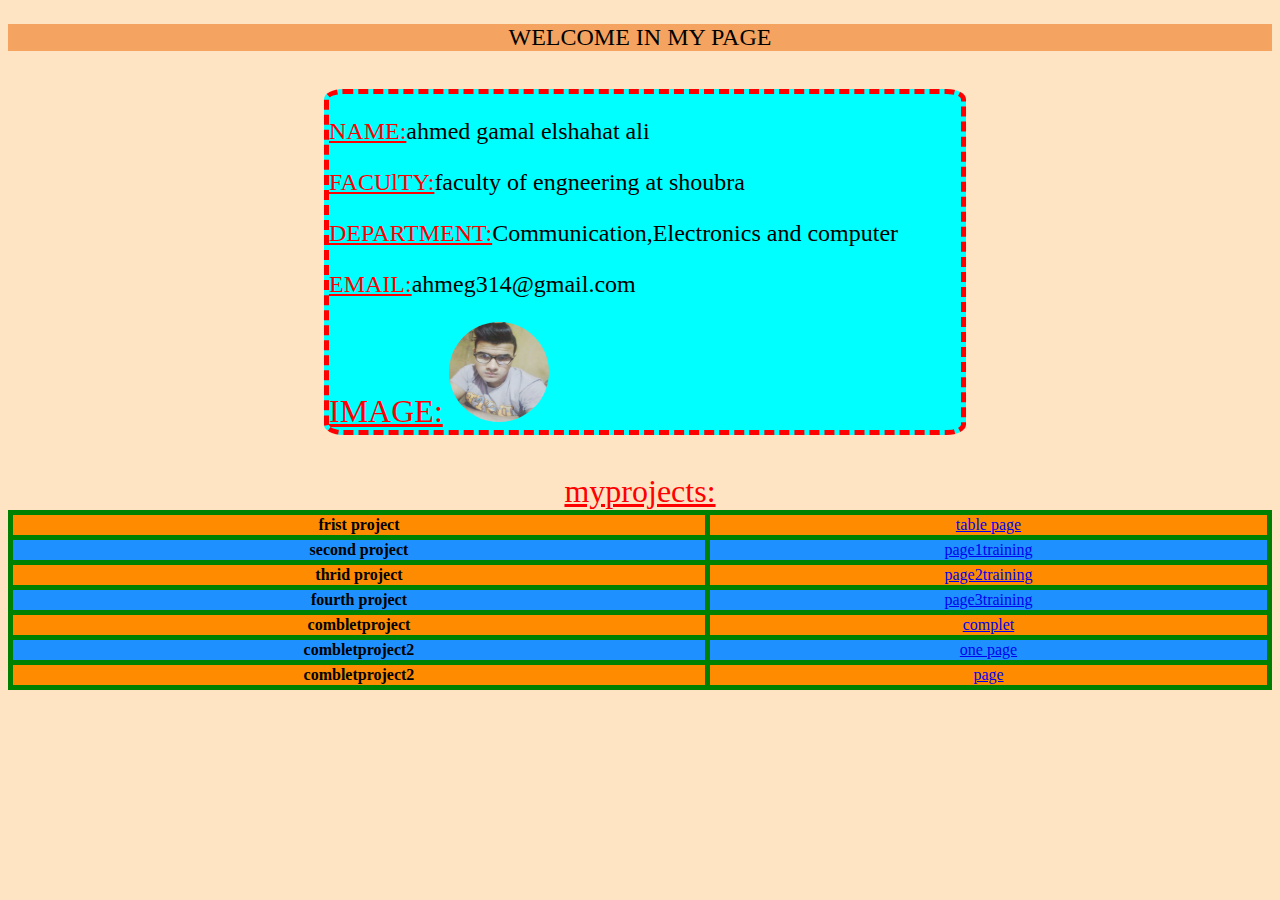
<file: index.html>
<!DOCTYPE html>

<html lang="en" xmlns="http://www.w3.org/1999/xhtml">
<head>
    <meta charset="utf-8" />
    <title></title>
    <style>
        div.head {
            background-color: sandybrown;
            text-align: center;
            height: 30%;
            font-size: x-large;
            margin:0px;
        }
        div.cv {
            font-size: x-large;
            background-color: aqua;
            width: 50%;
            border-radius: 3%;
            overflow: auto;
            margin: 3%3%3%25%;
            border: dashed 5px red;
        }
        table {
            border: dashed 5px green;
            width: 100%;
            background-color: darkorange;
            border-collapse: collapse;
        }
        caption {
            text-align: center;
            font-size: xx-large;
            color: red;      
            text-decoration: underline;
        }
        tr:hover{
            background-color:yellow;

        }
        tr:nth-child(even) {
            background-color:dodgerblue;
        }
        td, th {
            text-align: center;
            vertical-align: central;
            border: solid 5px green;
        }
        span{
            font-size:xx_large;
            color:red;
            text-decoration:underline;

        }
        body{
            background-color:bisque;
        }

    </style>
</head>
<body>
   <div class="head" ><p> WELCOME IN MY PAGE </p></div>
   <div  class="cv">
       <p><span >NAME:</span>ahmed gamal elshahat ali</p>
       <p><span >FACUlTY:</span>faculty of engneering at shoubra</p>
       <p><span >DEPARTMENT:</span>Communication,Electronics and computer</p>
       <p><span>EMAIL:</span>ahmeg314@gmail.com</p>
       <p  style="text-decoration:underline;color:red;font-size:xx-large; display:inline;">IMAGE:</p>
       <img src="ahmed.jpg" height="100" width="100"  style="border-radius:50%;"/>
       
    </div>
   <table>
       <caption>myprojects:</caption>
       <tr><th> frist project</th><td><a href="table.html">table page</a></td></tr>
       <tr><th> second project</th><td><a href="quiz.html">page1training</a></td></tr>
       <tr><th> thrid project</th><td><a href="bonous 2.html">page2training</a></td></tr>
       <tr><th> fourth project</th><td><a href="bonous1.html">page3training</a></td></tr>
       <tr><th> combletproject</th><td><a href="log.HTML">complet</a></td></tr>
       <tr><th> combletproject2</th><td><a href="sam.html">one page </a></td></tr>
       <tr><th> combletproject2</th><td><a href="sam.html"> page </a></td></tr>







   </table>
        
   

</body>
</html>
</file>
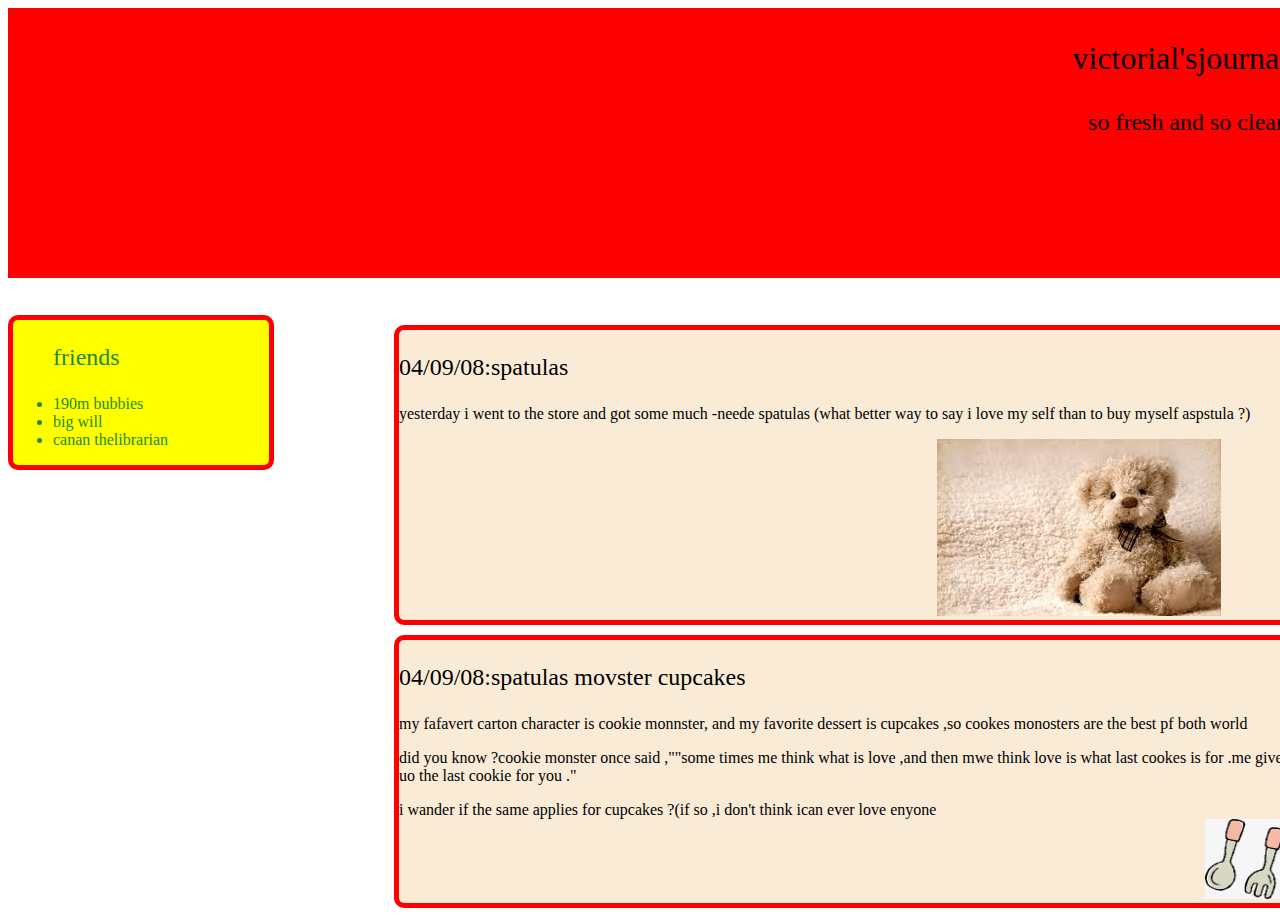
<file: bonous 2.html>
﻿<!DOCTYPE html>

<html lang="en" xmlns="http://www.w3.org/1999/xhtml">
<head>
    <meta charset="utf-8" />
    <link href="bonous2.css" type="text/css"  rel="stylesheet ">
    <title></title>
</head>
<body>

    <div class="header">
        <p class="p1">victorial'sjournal</p>
        <p class="p2">so fresh and so clean</p>

    </div>
    <div class="friends">
        <ul>
            <p class="p3">friends</p>
            <li> 190m bubbies</li>
            <li> big will</li>
            <li> canan thelibrarian</li>
        </ul>

    </div>
    <div class="side">
        <div class="side1">
            <p class="p6">04/09/08:spatulas</p>
            <p class="4">yesterday i went to the store and got some much -neede  spatulas (what better  way to say i love my self than to buy  myself aspstula ?)</p>
            <div class="img2" style="margin-left:60%">
             <img src="da.jpg" />
            </div>

        </div>
        <div class="side2">
            <p class="p4">04/09/08:spatulas movster cupcakes </p>
            <p class="p5">my fafavert carton character is cookie monnster,  and my favorite dessert is cupcakes ,so cookes  monosters are the best pf both world </p>
            <p>did you know ?cookie monster once said ,""some times me think what is love ,and then mwe  think love is what last cookes  is for .me give uo the last cookie for you ."</p>

            i wander if the same  applies for cupcakes ?(if so ,i don't think ican ever love enyone
            <div class="imge2 ">
                 <img src="ma.jpg" style="height:80px;width:80px;margin-left:90%;" />

            </div>
        </div>
    </div>


</body>
</html>
</file>
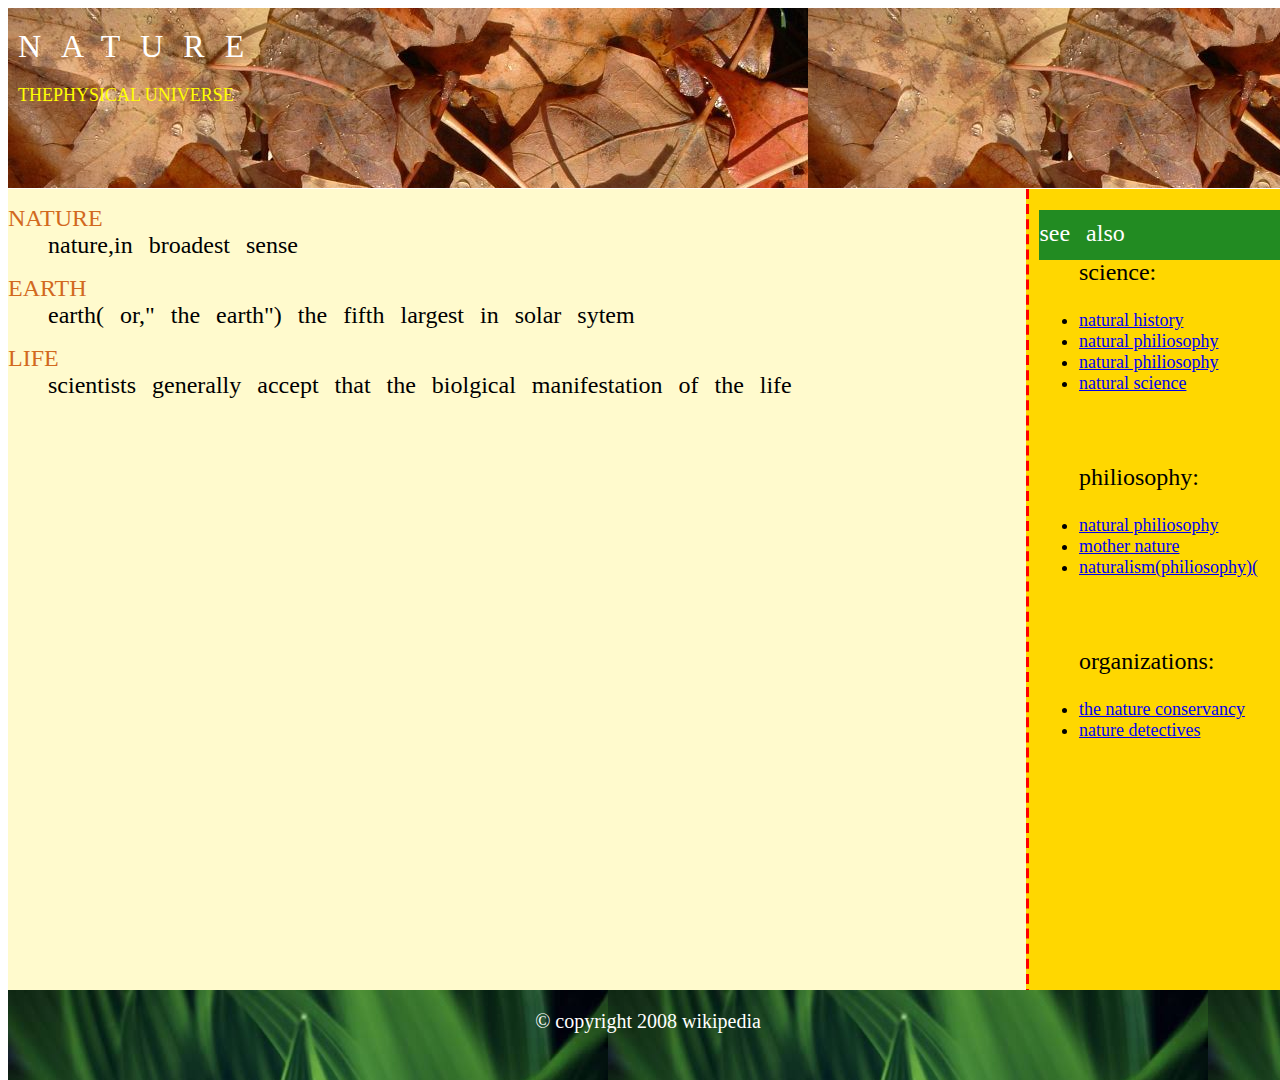
<file: bonous1.html>
﻿<!DOCTYPE html>

<html lang="en" xmlns="http://www.w3.org/1999/xhtml">
<head>
    <meta charset="utf-8" />
    <link  rel="stylesheet " type="text/css" href="bonous1.css" />
    <title></title>
</head>
<body>
    <div class="nav">
        <p class="nav1" >nature</p>
        <p class="nav2" >thephysical universe</p>
    </div>
    <!------------------------------------------------------------------- side------------------------------------------------------------------------------------------->
    <div class="side">

        <label> see also</label>
        <ul>
            <p class="side">science:</p>
            <li><a href="#">natural history</a href="#"></li>
            <li><a href="#"> natural philiosophy</a></li>
            <li><a href="#"> natural philiosophy</a></li>
            <li><a href="#">natural science</a></li>

        </ul>
        <ul>
            <p class="side"> philiosophy:</p>
            <li><a href="#"> natural philiosophy</a></li>
            <li><a href="#">mother nature</a></li>
            <li><a href="#">naturalism(philiosophy)(</a></li>

        </ul>
        <ul>
            <p class="side"> organizations:</p>
            <li><a href="#">the nature conservancy</a></li>
            <li><a href="#">nature detectives</a></li>
        </ul>
        <!------------------------------------------------------------------- dif------------------------------------------------------------------------------------------->
    </div>


    <div class="dif">
        <dl>
            <dt> NATURE</dt>
            <dd>nature,in broadest sense</dd>
        </dl>

        <dl>
            <dt>EARTH</dt>
            <dd>earth( or," the earth") the fifth largest in solar sytem </dd>
        </dl>
        <dl>
            <dt>LIFE</dt>
            <dd>scientists generally accept that the biolgical manifestation of the life </dd>
        </dl>

    </div>
    <!------------------------------------------------------------------- down------------------------------------------------------------------------------------------->

    <div class="dow">
        <p class="dow">&copy copyright 2008 wikipedia</p>
    </div>

</body>
</html>
</file>
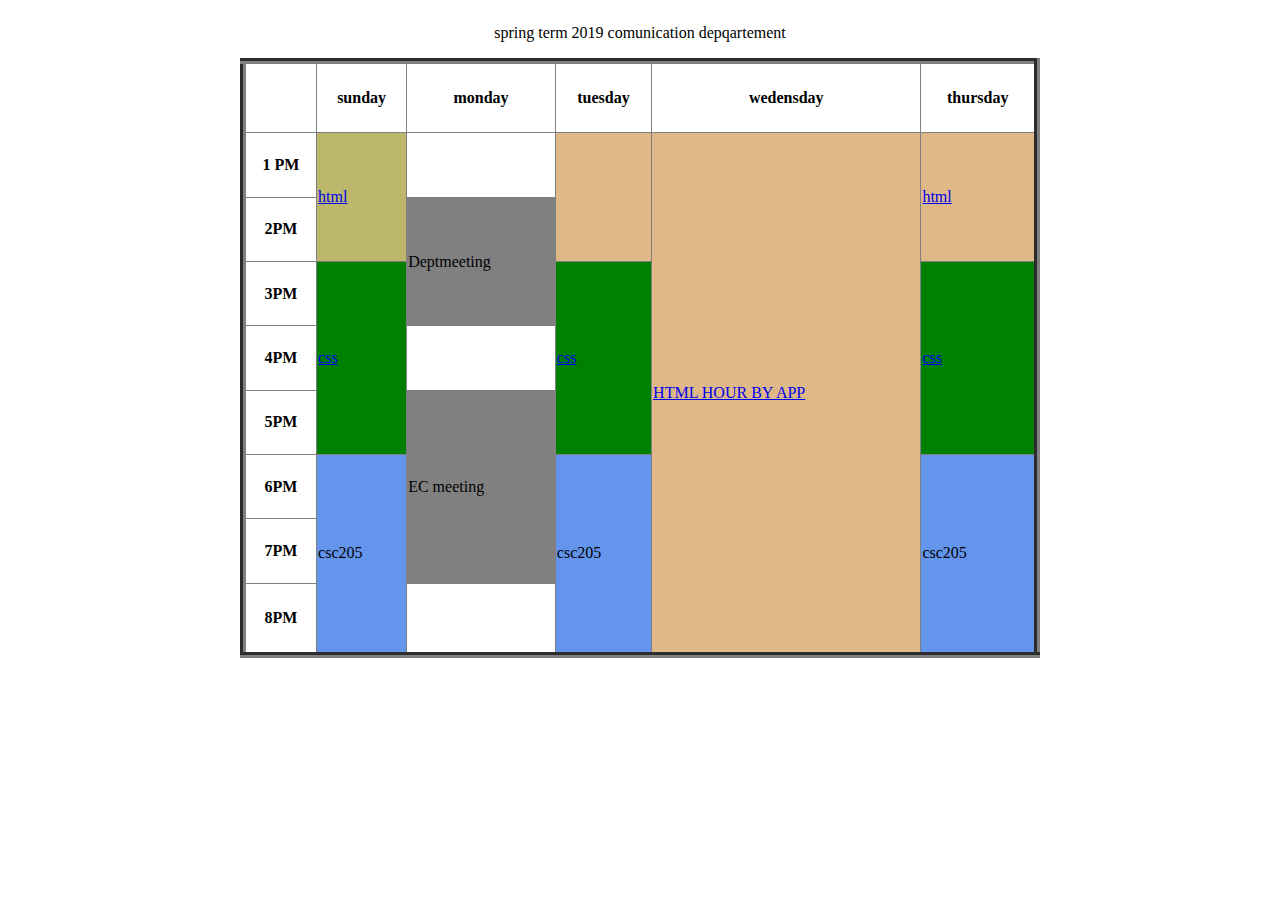
<file: HTMLPage2.html>
﻿<!DOCTYPE html>

<html lang="en" xmlns="http://www.w3.org/1999/xhtml">
<head>
    <meta charset="utf-8" />
    <title></title>
   <style>
       .html1{background-color:darkkhaki;}
       .html2{background-color:burlywood;}
       td.html1:hover{background-color:gold;}
       td.html2:hover{ background-color:salmon;}
      .css {
           background-color:green;

       }
       td.css:hover{
           background-color:greenyellow;
       }
       .csc205{background-color:cornflowerblue;}
       td.csc205:hover{background-color:aqua;}
       .meeting{
           background-color:gray;
       }
       td.meeting:hover{background-color:dimgray;}
       
      
   </style>
</head>
<body>
    <table  border="6" width="800" height="600" align="center"  Rules="all" >
        <caption> <p>spring term 2019 comunication depqartement </p> </caption>
        <tr >
            <!---headrow-->
            <td></td>
            <th>sunday</th>
            <th>monday</th>
            <th>tuesday</th>
            <th>wedensday</th>
            <th>thursday</th>
        </tr>
        <tr >
            <!--fris trow-->
            <th>1 PM</th>
            <td rowspan="2"  class="html1" ><a href="HTMLpage3.html" #HTML>html</a></td>
            <td ></td>
            <td rowspan="2" class="html2"></td>
            <td rowspan=" 8" class="html2"><a href="HTMLpage3.html" #HTML>HTML HOUR BY APP</a></td>
            <td rowspan="2" class="html2"><a href="HTMLpage3.html" #HTML>html</a></td>
        </tr>
        <tr>
            <!---second row-->
            <th>2PM</th>
            <td rowspan="2" class="meeting">Deptmeeting</td>


        </tr>
        <tr>
            <!----thrid row-->
            <th>3PM</th>
            <td rowspan="3" class="css"><a href="HTMLpage3.html" #css>css</a></td>
            <tD rowspan="3" class="css"><a href="HTMLpage3.html" #css>css</a></tD>
            <td rowspan="3" class="css"><a href="HTMLpage3.html" #css>css</a></td>
            
        </tr>
        <tr>
            <!---four row -->
            <th>4PM</th>

        </tr>
        <tr>
            <!----five row -->
            <th>5PM</th>
            <td rowspan="3"class="meeting">EC meeting</td>
        </tr>
        <tr>
            <!----six row -->
            <th>6PM</th>
            <td rowspan="3"class="csc205" >csc205</td>
            <td rowspan="3" class="csc205" >csc205</td>
            <td rowspan="3" class="csc205">csc205</td>
        </tr>
        <tr>
            <!----seven row -->
            <th>7PM</th>
        </tr>
        <tr>
            <!---eight row -->
            <th>8PM</th>
            <td></td>
        </tr>

    </table>
        
   

</body>
</html>
</file>
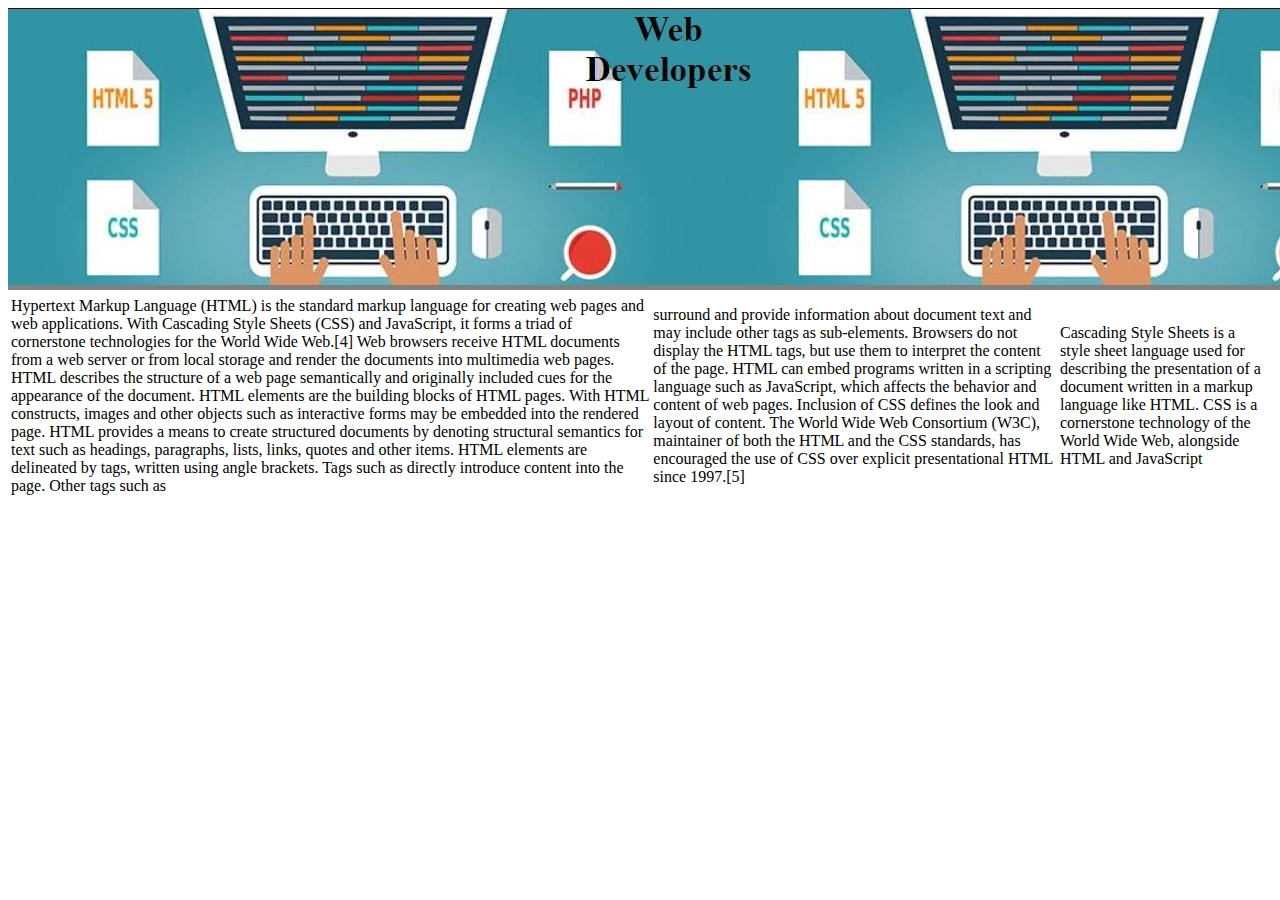
<file: HTMLPage3.html>
﻿<!DOCTYPE html>

<html lang="en" xmlns="http://www.w3.org/1999/xhtml">
<head>
    <meta charset="utf-8" />
    <title></title>
</head>
<body>
    <img src="web.jpg"/>
    <table>
        <tr>
            <td>
                Hypertext Markup Language<span id="html"></span> (HTML) is the standard markup language for creating web pages and web applications. With Cascading Style Sheets (CSS) and JavaScript, it forms a triad of cornerstone technologies for the World Wide Web.[4]

                Web browsers receive HTML documents from a web server or from local storage and render the documents into multimedia web pages. HTML describes the structure of a web page semantically and originally included cues for the appearance of the document.

                HTML elements are the building blocks of HTML pages. With HTML constructs, images and other objects such as interactive forms may be embedded into the rendered page. HTML provides a means to create structured documents by denoting structural semantics for text such as headings, paragraphs, lists, links, quotes and other items. HTML elements are delineated by tags, written using angle brackets. Tags such as  directly introduce content into the page. Other tags such as
            </td>
                <td>
                surround and provide information about document text and may include other tags as sub-elements. Browsers do not display the HTML tags, but use them to interpret the content of the page.

                HTML can embed programs written in a scripting language such as JavaScript, which affects the behavior and content of web pages. Inclusion of CSS defines the look and layout of content. The World Wide Web Consortium (W3C), maintainer of both the HTML and the CSS standards, has encouraged the use of CSS over explicit presentational HTML since 1997.[5]
                </td>
           
            <td>
                <span id="css">Cascading Style Sheets is a style sheet language used for describing the presentation of a document written in a markup language like HTML. CSS is a cornerstone technology of the World Wide Web, alongside HTML and JavaScript</span>
            </td>
            <td></td>
        </tr>
    </table>

</body>
</html>
</file>
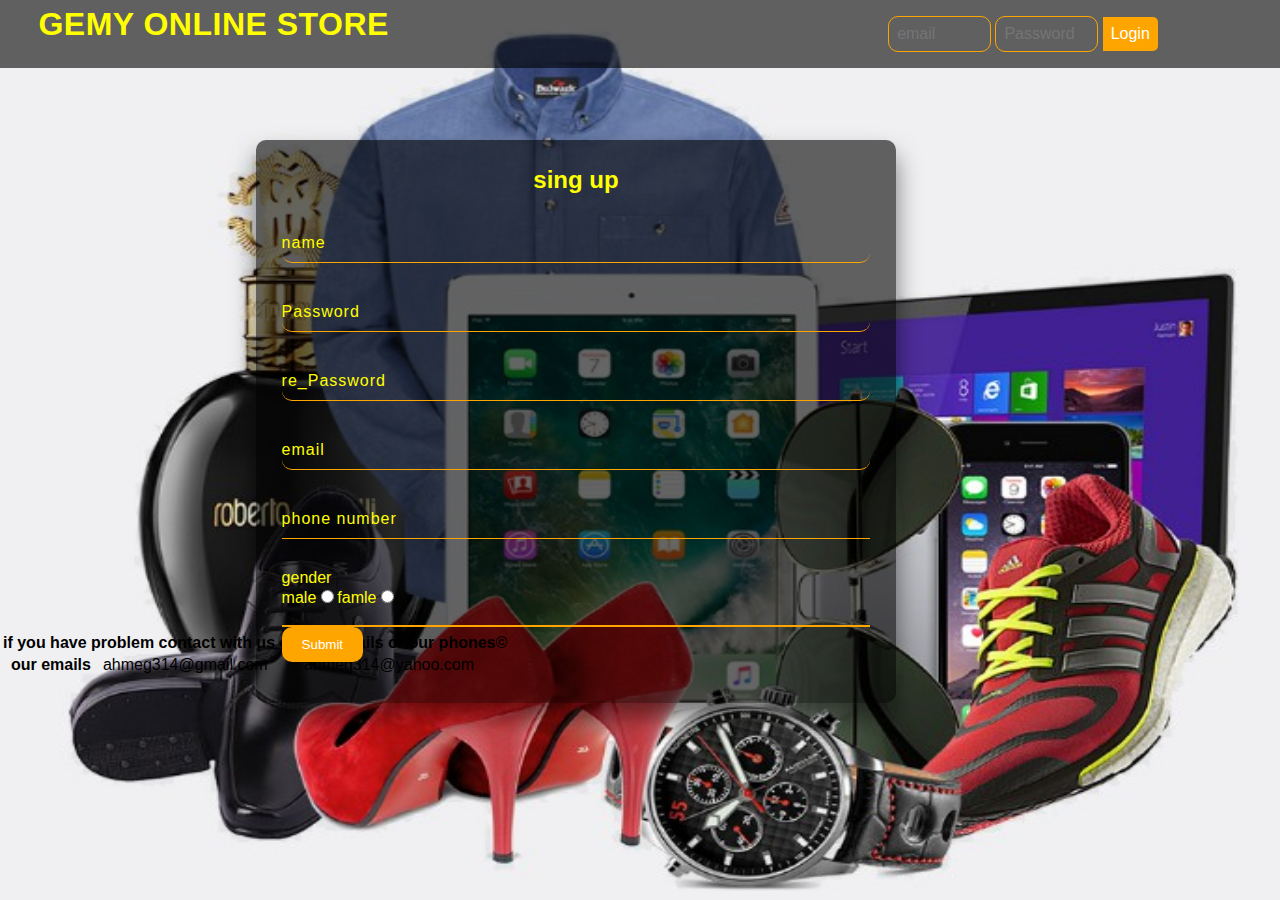
<file: log.HTML>
<html>
    <head>
        <title> online store</title>
        <link rel="stylesheet" type="text/css" href="log.css">
    </head>
    <body>

        <nav class="nav">
            <ul>
                <li><a href="#"><h1>GEMY ONLINE STORE  </h1></a></li>

            </ul>

            <div class="login">
                <form action="home.html">
                    <div class="log">
                        <input type="email" placeholder="email" name="username"id="email" required>
                        <input type="password" placeholder="Password" name="psw" id="pass" required>
                        <button type="submit">Login</button>
                    </div>
                </form>
            </div>

        </nav>
        <!--------------------------------------------------------------sing up ---------------------------------------------------------------------->

        <div class="box">

            <h2 style="color:yellow">sing up</h2>

            <form>

                <div class="inputBox">
                    <input type="text" name="" required  >
                    <label>name</label>
                </div>
                <div class="inputBox">
                    <input type="password" name="" required >
                    <label>Password</label>
                </div>
                <div class="inputBox">
                    <input type="password" name="" required >
                    <label>re_Password</label>
                </div>
                <div class="inputBox">
                    <input type="email" name="" required>
                    <label>email</label>
                </div>
                <div class="inputBox">
                    <input type="number" name="" required>
                    <label>phone number</label>
                </div>
                <div class="gender">
                    <label>gender</label><br />
                    male<input type="radio" name="gender">famle<input type="radio" name="gender"><br /><br />
                </div>
                <input type="submit" name="" value="Submit">
            </form>
        </div>
        <!--------------------------------------------------------------footer----------------------------------------------------------------------->
        <footer>
            <table id="footr">
                <tr><th colspan="3">if you have problem contact with us on our emails or our phones&copy;</th></tr>
                <tr><th>our emails</th><td>ahmeg314@gmail.com</td><td>ahmeg314@yahoo.com</td></tr>
            </table>
        </footer>



    </body>    
</html>
</file>
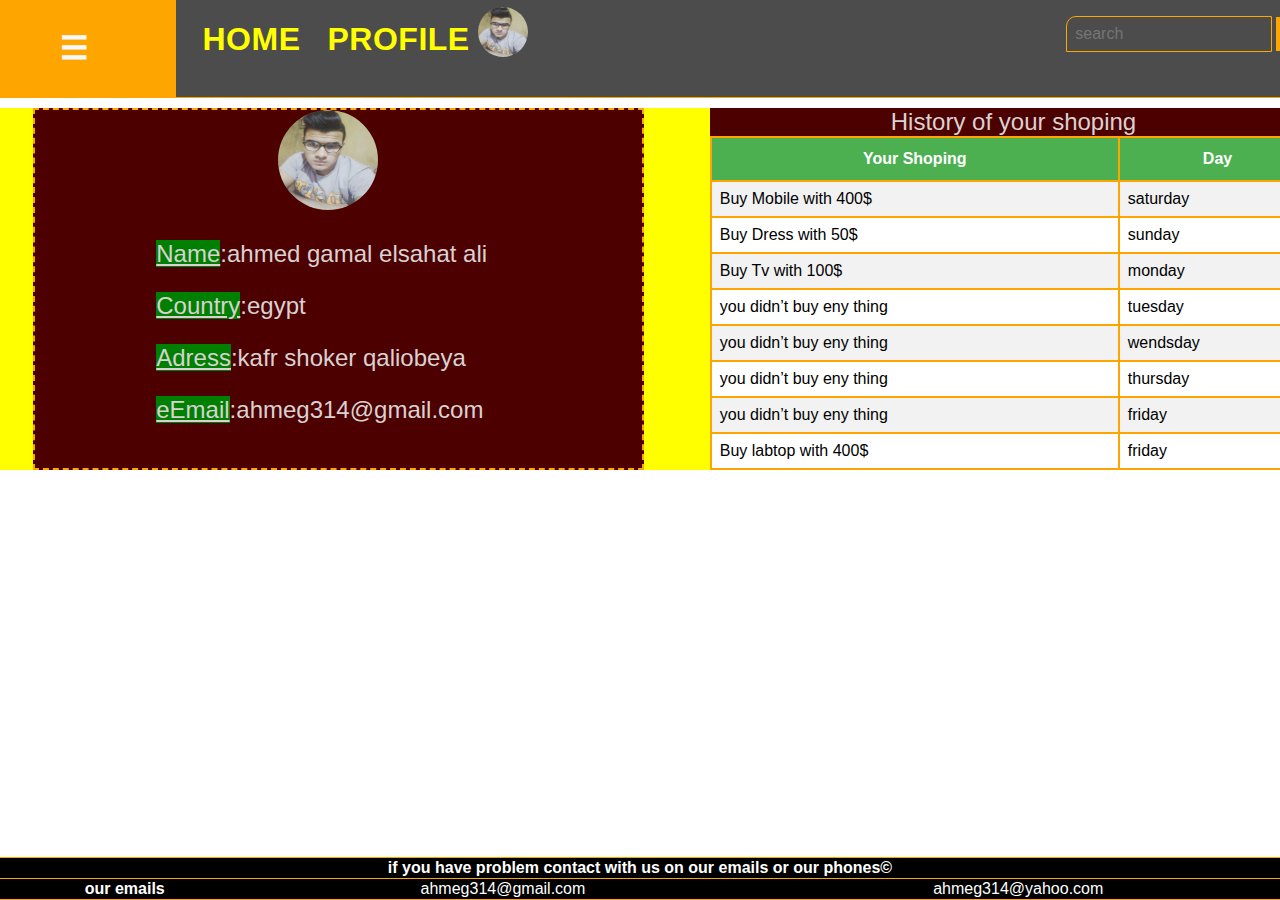
<file: profile.html>
<!DOCTYPE html>

<html lang="en" xmlns="http://www.w3.org/1999/xhtml">
<head>
    <meta charset="utf-8" />
    <title>gemy online store profile</title>
    <link rel="stylesheet" type="text/css" href="phone.css">
</head>
<body>
    <!--------------------------------------------------------------------categories--------------------------------------------------------------------->
    <div id="Sidebar" class="mySidebar">
        <button id="clos" onclick="close_side()">Close side &times;</button>
        <button id="categories">product categories</button>
        <button id="Electronics" onclick="showElectronics()">Electronics &#x21E9</button>
        <div id="Electronicssh" class="Electronicssh">
            <button onclick="hideElectronics()">Electronics &#8679</button>
            <a href="phone.html">computers</a>
            <a href="phone.html">phones</a>
            <a href="cameres.html">cameres</a>
            <a href="phone.html">telvesiones</a>
        </div>
        <button id="Suits" onclick="Suitsshow()">Suits &#x21E9</button>
        <div id="Suitssh" class="Suitssh">
            <button onclick="Suitshide()">Suits &#8679</button>
            <a href="phone.html">men suits</a>
            <a href="phone.html">women suits</a>
            <a href="phone.html">childern suits</a>
        </div>
        <button id="Dresses" onclick="showDresses()">Dresses &#x21E9</button>
        <div id="Dressessh" class="Dressessh">
            <button onclick="hideDresses()">Dresses &#8679</button>
            <a href="phone.html">women's dresses</a>
            <a href="phone.html">girl'dresses</a>
            <a href="phone.html">children'dresses</a>
        </div>
        <button id="Shoes" onclick="showShoes()">Shoes&#x21E9</button>
        <div id="Shoessh" class="Shoessh">
            <button onclick="hideShoes()">Shoes&#8679</button>
            <a href="phone.html">Men Shoes</a>
            <a href="phone.html">women Shoes </a>

        </div>
        <button id="books" onclick="showbooks()">books&#x21E9</button>
        <div id="bookssh" class="bookssh">
            <button onclick="hidebooks()">products &#8679</button>
            <a href="phone.html">stories </a>
            <a href="phone.html">Novels</a>

        </div>
        <button id="Toys" onclick="showToys() ">Toys and Games&#x21E9</button>
        <div id="Toyssh" class="Toyssh">
            <button onclick="hideToys() ">Toys and Games &#8679</button>
            <a href="phone.html">girls toyes</a>
            <a href="phone.html">boyes toyes</a>
        </div>
        <button id="kitchen" onclick="showkitchen()">kitchen&#x21E9</button>
        <div id="kitchensh" class="kitchensh">
            <button onclick="hidekitchen()">kitchen&#x21E9&#8679</button>
            <a href="phone.html">dishes</a>
            <a href="phone.html">glasess</a>
            <a href="phone.html">electrical dvices</a>
        </div>
        <form action="log.HTML">
            <button id="log">logout</button>
        </form>
    </div>
    <!------------------------------------------------------------------nav------------------------------------------------------------------------->
    <nav class="nav" id="nav" style="margin-left:0%">
        <ul>
            <li class="acctive" id="acctive"><button onclick="open_side()" class="clicside" id="openNav"><h1>&#9776;</h1></button></li>
            <li class="p1"><a href="home.html"><h1>HOME </h1></a></li>
            <li class="p1"><a href="profile.html"><h1>PROFILE</h1></a> </li>
            <li style="display:inline-block; width:5%; margin:0%;"><img src="ahmed.jpg" style="border-radius:510Px;width:50px;height:50px; margin-top:10%;" /></li>

            <li class="search" style="float:right;">
                <div class="search">
                    <input type="search" placeholder="search" name="search">
                    <button type="button">search</button>
                </div>
            </li>


        </ul>
    </nav>
    <!--------------------------------------------------------------profile info------------------------------------------------->
    <div class="container" id="containerp">
        <div class="cv">
            <img src="ahmed.jpg" height="100" width="100" />
            <p><span>Name</span>:ahmed gamal elsahat ali</p>
            <p><span>Country</span>:egypt</p>
            <p><span>Adress</span>:kafr shoker qaliobeya </p>
            <p><span>eEmail</span>:ahmeg314@gmail.com</p>
        </div>
        <!--------------------------------------------------------history------------------------------------------------------------>
        <div class="history">
            <table id="history">
                <caption>History of your shoping</caption>
                <tr><th>Your Shoping</th> <th>Day</th> </tr>
                <tr><td> Buy Mobile with 400$</td> <td>saturday</td></tr>
                <tr><td>Buy  Dress with 50$</td> <td>sunday</td></tr>
                <tr><td>Buy Tv with 100$</td> <td>monday</td></tr>
                <tr><td>you didn’t buy eny thing</td> <td>tuesday</td></tr>
                <tr><td>you didn’t buy eny thing</td> <td>wendsday</td></tr>
                <tr><td>you didn’t buy eny thing</td> <td>thursday</td></tr>
                <tr><td>you didn’t buy eny thing</td> <td>friday</td></tr>
                <tr><td> Buy labtop with 400$</td> <td>friday</td></tr>
            </table>
        </div>
    </div>
    <!--------------------------------------------------------------footer----------------------------------------------------------------------->
    <footer>
        <table id="footr" class="footr">
            <tr><th colspan="3">if you have problem contact with us on our emails or our phones&copy;</th></tr>
            <tr><th>our emails</th><td>ahmeg314@gmail.com</td><td>ahmeg314@yahoo.com</td></tr>
        </table>
    </footer>

</body>
</html>
<script type="text/javascript" src="profile.js"></script>
</file>
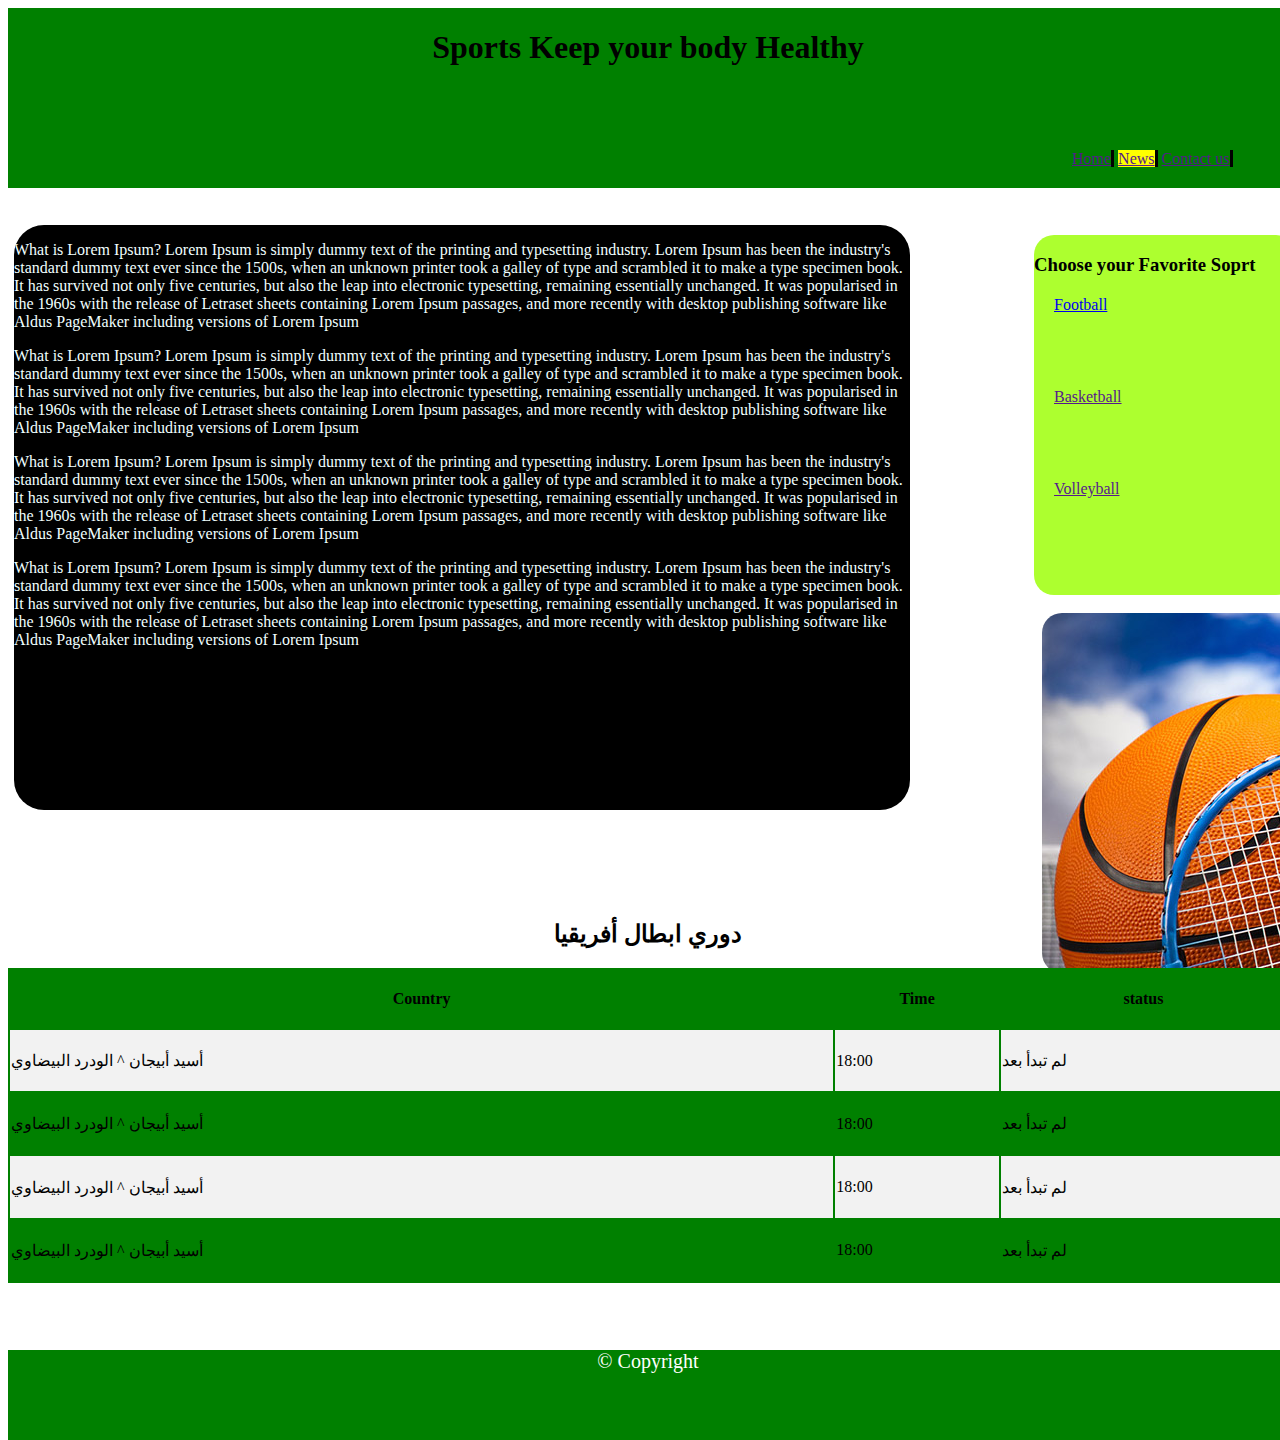
<file: quiz.html>
<html>
  <head>
    <link rel="stylesheet" type="text/css" href="mystyle.css" />
    <title>Your Favorite Sport</title>
      <meta charset="utf-8" />
  </head>
  <body>
    <header>
      <h1>Sports Keep your body Healthy</h1>
      <nav>
        <ul>
          <li class="active"><a href="">Home</a></li>
          <li class="mid"><a href="">News</a></li>
          <li><a href="">Contact us</a></li>
        </ul>
      </nav>
    </header>
    <div class="fav">
      <section>
        <p>
          What is Lorem Ipsum? Lorem Ipsum is simply dummy text of the printing
          and typesetting industry. Lorem Ipsum has been the industry's standard
          dummy text ever since the 1500s, when an unknown printer took a galley
          of type and scrambled it to make a type specimen book. It has survived
          not only five centuries, but also the leap into electronic
          typesetting, remaining essentially unchanged. It was popularised in
          the 1960s with the release of Letraset sheets containing Lorem Ipsum
          passages, and more recently with desktop publishing software like
          Aldus PageMaker including versions of Lorem Ipsum
        </p>
        <p>
          What is Lorem Ipsum? Lorem Ipsum is simply dummy text of the printing
          and typesetting industry. Lorem Ipsum has been the industry's standard
          dummy text ever since the 1500s, when an unknown printer took a galley
          of type and scrambled it to make a type specimen book. It has survived
          not only five centuries, but also the leap into electronic
          typesetting, remaining essentially unchanged. It was popularised in
          the 1960s with the release of Letraset sheets containing Lorem Ipsum
          passages, and more recently with desktop publishing software like
          Aldus PageMaker including versions of Lorem Ipsum
        </p>
        <p>
          What is Lorem Ipsum? Lorem Ipsum is simply dummy text of the printing
          and typesetting industry. Lorem Ipsum has been the industry's standard
          dummy text ever since the 1500s, when an unknown printer took a galley
          of type and scrambled it to make a type specimen book. It has survived
          not only five centuries, but also the leap into electronic
          typesetting, remaining essentially unchanged. It was popularised in
          the 1960s with the release of Letraset sheets containing Lorem Ipsum
          passages, and more recently with desktop publishing software like
          Aldus PageMaker including versions of Lorem Ipsum
        </p>
        <p>
                What is Lorem Ipsum? Lorem Ipsum is simply dummy text of the printing
                and typesetting industry. Lorem Ipsum has been the industry's standard
                dummy text ever since the 1500s, when an unknown printer took a galley
                of type and scrambled it to make a type specimen book. It has survived
                not only five centuries, but also the leap into electronic
                typesetting, remaining essentially unchanged. It was popularised in
                the 1960s with the release of Letraset sheets containing Lorem Ipsum
                passages, and more recently with desktop publishing software like
                Aldus PageMaker including versions of Lorem Ipsum
              </p>
      </section>
      <div  class="side">
      <aside style="border-radius: 15px;">
          <h3> Choose your Favorite Soprt </h3>
        <a class="side" href="Football.html"> Football </a>
        <a class="side"  href="">Basketball </a>
        <a class="side"  href="">Volleyball</a>
      </aside>
      <div class="enhanc">
    
      </div>
    </div>

    <table style="width: 100%;">
        <caption> <h2>دوري ابطال أفريقيا </h2>            </caption>
    <tr>
        <th>Country</th>
        <th>Time</th>
        <th>status</th>       
    </tr>
    <tr>
        <td>
            أسيد أبيجان ^ الودرد البيضاوي

        </td>
        <td>
            18:00
        </td>
        <td>
            لم تبدأ بعد 
        </td>
            </tr>
            <tr>
                    <td>
                        أسيد أبيجان ^ الودرد البيضاوي
            
                    </td>
                    <td>
                        18:00
                    </td>
                    <td>
                        لم تبدأ بعد 
                    </td>
                        </tr>
                        <tr>
                                <td>
                                    أسيد أبيجان ^ الودرد البيضاوي
                        
                                </td>
                                <td>
                                    18:00
                                </td>
                                <td>
                                    لم تبدأ بعد 
                                </td>
                                    </tr>
                                    <tr>
                                            <td>
                                                أسيد أبيجان ^ الودرد البيضاوي
                                    
                                            </td>
                                            <td>
                                                18:00
                                            </td>
                                            <td>
                                                لم تبدأ بعد 
                                            </td>
                                                </tr>
    </table>
    <footer>
      &copy; Copyright
    </footer>
  </body>
</html>
</file>
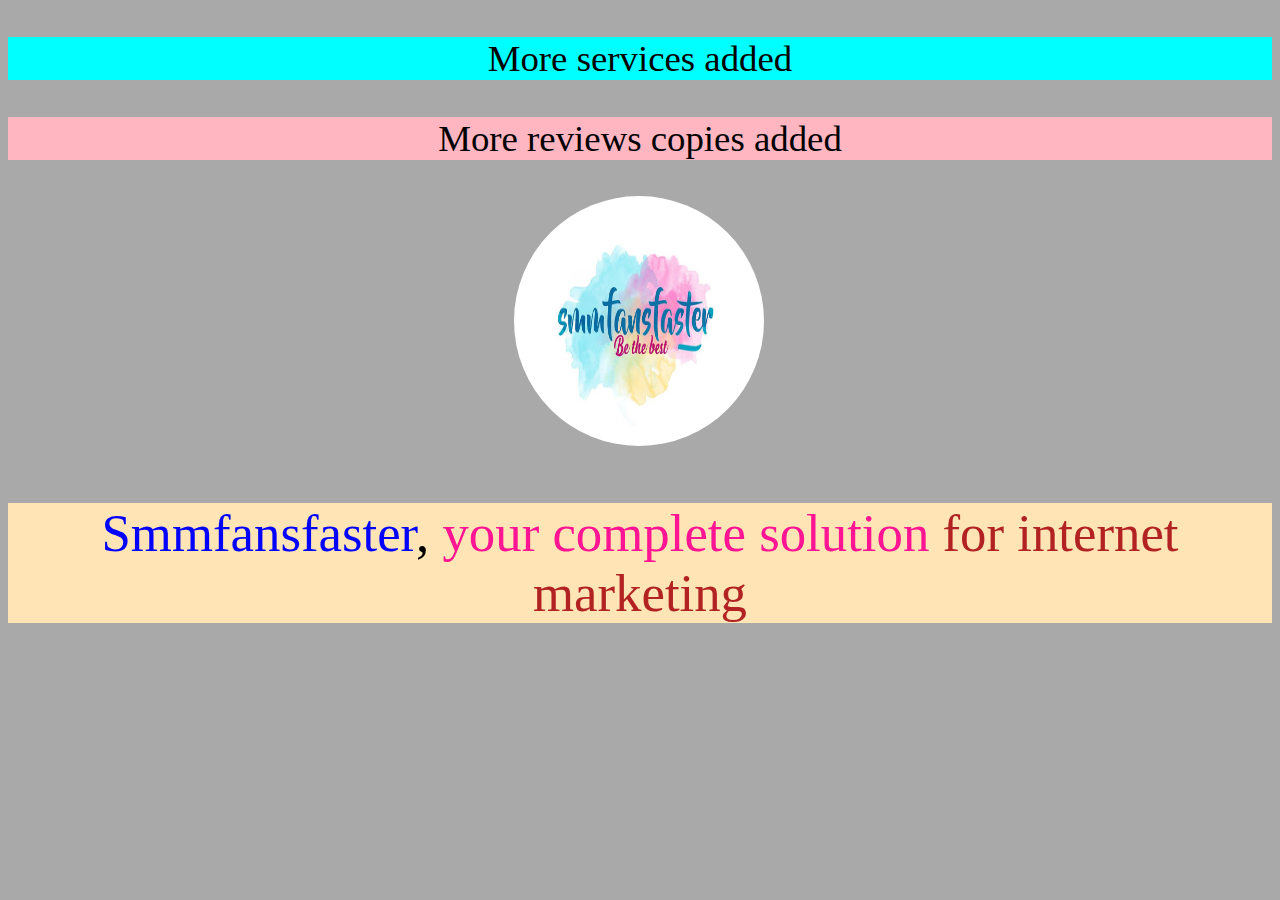
<file: sam.html>
﻿<!DOCTYPE html>

<html lang="en" xmlns="http://www.w3.org/1999/xhtml">
<head>
    <meta charset="utf-8" />
    <title></title>
    <style>
        body {
            background-color: darkgray;
        }

        p {
            font-size: 230%;
            height:30%;

        }

            p.big {
                font-size: 330%;
                text-align: center;
                background-color:moccasin;
               
            }

        p.header, p.header1 {
                text-align: center;
            }
        p.header{
            background-color:aqua;
        }
        p.header1{
             background-color:lightpink;
        }
        img {
            border-radius: 50%;
            margin-left:40%;
        }
        span.nav1{
            color:blue;
        }
        span.nav2{
            color:deeppink;
        }
        span.nav3 {
            color: firebrick;
        }

    </style>
</head>
<body>
    <p class="header">More services added </p>
    <p class="header1"> More reviews copies added </p>
    <img src="sam.jpg" width="250" height="250" />
    <p class="big"><span class="nav1">Smmfansfaster</span>,<span class="nav2"> your complete solution</span> <span class="nav3">for internet marketing</span></p>

</body>
</html>
</file>
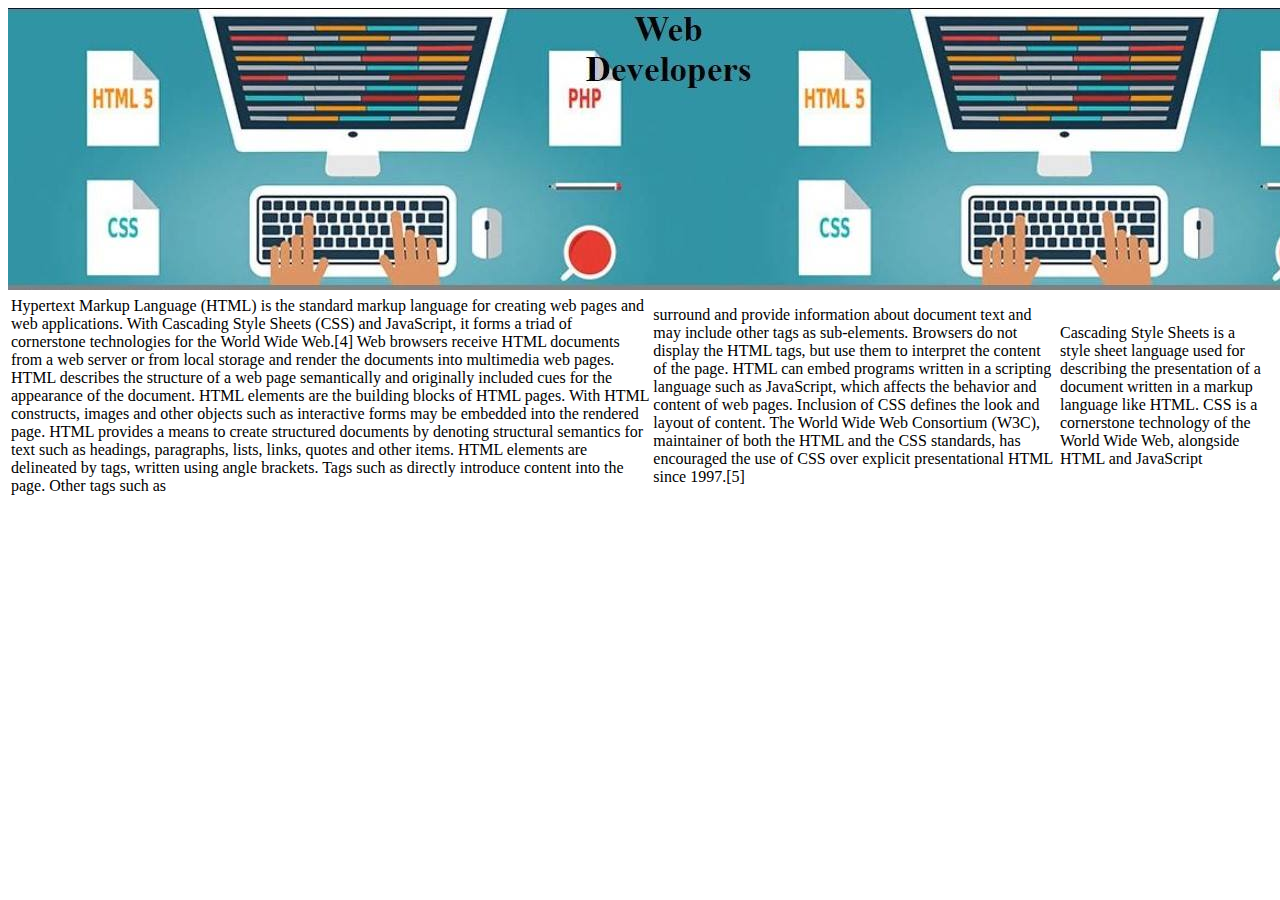
<file: second.html>
﻿<!DOCTYPE html>

<html lang="en" xmlns="http://www.w3.org/1999/xhtml">
<head>
    <meta charset="utf-8" />
    <title></title>
</head>
<body>
    <img src="web.jpg"/>
    <table>
        <tr>
            <td>
                Hypertext Markup Language (HTML) is the standard markup language for creating web pages and web applications. With Cascading Style Sheets (CSS) and JavaScript, it forms a triad of cornerstone technologies for the World Wide Web.[4]

                Web browsers receive HTML documents from a web server or from local storage and render the documents into multimedia web pages. HTML describes the structure of a web page semantically and originally included cues for the appearance of the document.

                HTML elements are the building blocks of HTML pages. With HTML constructs, images and other objects such as interactive forms may be embedded into the rendered page. HTML provides a means to create structured documents by denoting structural semantics for text such as headings, paragraphs, lists, links, quotes and other items. HTML elements are delineated by tags, written using angle brackets. Tags such as  directly introduce content into the page. Other tags such as
            </td>
                <td>
                surround and provide information about document text and may include other tags as sub-elements. Browsers do not display the HTML tags, but use them to interpret the content of the page.

                HTML can embed programs written in a scripting language such as JavaScript, which affects the behavior and content of web pages. Inclusion of CSS defines the look and layout of content. The World Wide Web Consortium (W3C), maintainer of both the HTML and the CSS standards, has encouraged the use of CSS over explicit presentational HTML since 1997.[5]
                </d>
           
            <td>
                <span id="css">Cascading Style Sheets is a style sheet language used for describing the presentation of a document written in a markup language like HTML. CSS is a cornerstone technology of the World Wide Web, alongside HTML and JavaScript</span>
            </td>
            <td></td>
        </tr>
    </table>

</body>
</html>
</file>
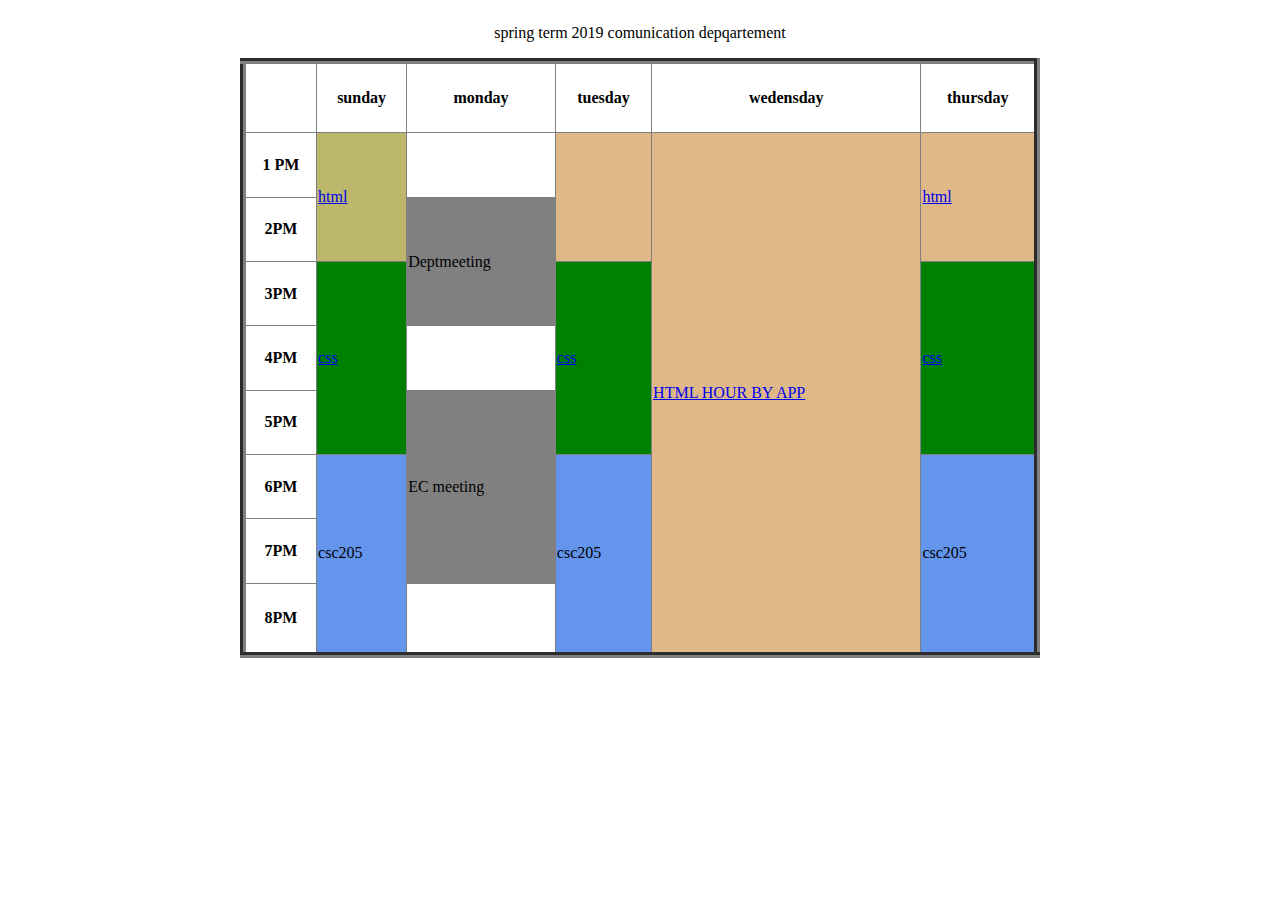
<file: table.html>
﻿<!DOCTYPE html>
<html lang="en" xmlns="http://www.w3.org/1999/xhtml">
<head>
    <meta charset="utf-8" />
    <title></title>
    <style>

        .html1 {
            background-color: darkkhaki;
        }

        .html2 {
            background-color: burlywood;
        }

        td.html1:hover {
            background-color: gold;
        }

        td.html2:hover {
            background-color: salmon;
        }

        .css {
            background-color: green;
        }

        td.css:hover {
            background-color: greenyellow;
        }

        .csc205 {
            background-color: cornflowerblue;
        }

        td.csc205:hover {
            background-color: aqua;
        }

        .meeting {
            background-color: gray;
        }

        td.meeting:hover {
            background-color: dimgray;
        }
    </style>
</head>
<body>
    <table border="6" width="800" height="600" align="center" Rules="all">
        <caption> <p>spring term 2019 comunication depqartement </p> </caption>
        <tr>
            <!---headrow-->
            <td></td>
            <th>sunday</th>
            <th>monday</th>
            <th>tuesday</th>
            <th>wedensday</th>
            <th>thursday</th>
        </tr>
        <tr>
            <!--fris trow-->
            <th>1 PM</th>
            <td rowspan="2" class="html1"><a href="second.html">html</a></td>
            <td></td>
            <td rowspan="2" class="html2"></td>
            <td rowspan=" 8" class="html2"><a href="second.html" L>HTML HOUR BY APP</a></td>
            <td rowspan="2" class="html2"><a href="second.html">html</a></td>
        </tr>
        <tr>
            <!---second row-->
            <th>2PM</th>
            <td rowspan="2" class="meeting">Deptmeeting</td>

        </tr>
        <tr>
            <!----thrid row-->
            <th>3PM</th>
            <td rowspan="3" class="css"><a href="second.html">css</a></td>
            <tD rowspan="3" class="css"><a href="second.html">css</a></tD>
            <td rowspan="3" class="css"><a href="second.html">css</a></td>

        </tr>
        <tr>
            <!---four row -->
            <th>4PM</th>
        </tr>
        <tr>
            <!----five row -->
            <th>5PM</th>
            <td rowspan="3" class="meeting">EC meeting</td>
        </tr>
        <tr>
            <!----six row -->
            <th>6PM</th>
            <td rowspan="3" class="csc205">csc205</td>
            <td rowspan="3" class="csc205">csc205</td>
            <td rowspan="3" class="csc205">csc205</td>
        </tr>
        <tr>
            <!----seven row -->
            <th>7PM</th>
        </tr>
        <tr>
            <!---eight row -->
            <th>8PM</th>
            <td></td>
        </tr>
    </table>
</body>
</html>
</file>
<file: bonous2.css>
﻿div.header{
    background-color:red;
    text-align:right;
    position:absolute;
    width:100%;
    overflow:auto;
    height:30%;
    font-size:x-large;


    
}
p.p1{
    font-size:xx-large;

}
div.friends {
    background-color: yellow;
    border-radius: 10px;
    width: 20%;
    border: 5px solid red;
    color: forestgreen;
    position: absolute;
    top:35%;
    overflow:auto;
    margin:auto;
}
p.p3,p.p4,p.p6{
    font-size:x-large;

            
}
div.side1, div.side2 {
    background-color: antiquewhite;
    border-radius: 10px;
    border: 5px solid red;
    width: 100%;
    margin: 10px;
    overflow:auto;
  
        
}


div.side{
    position:absolute;
    left:30%;
    top:35%;
  
}
</file>
<file: bonous1.css>
﻿/*****************************************************************************nave*******************************************************************************************************/
div.nav {
    background-image: url("479.jpg");
    position: absolute;
    height: 20%;
    width: 100%;
    margin: 0px;
    padding: 0px;
    display: inline-block;
    float: unset;
    overflow:auto;
}
p.nav1 {
    margin: 20px 10px;
    font-size: xx-large;
    text-transform: uppercase;
    letter-spacing: 20px;
    color: white;
    overflow: auto;
}
p.nav2 {
    margin: 20px 10px;
    text-transform: uppercase;
    font-size: large;
    color: yellow;
    overflow: auto;
}
/*******************************************************************************side*****************************************************************************************************/

div.side {
    background-color: gold;
    display: inline-block;
    position: absolute;
    left: 80%;
    width: 20.5%;
    top: 21%;
    height: 90%;
    border-left: 5px dashed red;
    overflow: auto;
}
p.side {
    font-size: x-large;
}

label {
background-color:forestgreen;
    position: absolute;
    top: 2%;
    right: 2%;
    left: 2%;
    margin: 2%;
    height: 30px;
    font-size: x-large;
    padding:10px 0px;
    color:white;
    word-spacing:10px;
    overflow:auto;
}

ul {
    margin:70px 0px 0px 10px;
    font-size: large;
   
}
/*************************************************************************************dif*********************************************************************************************/
div.dif {
    display: inline-block;
    margin-right: 100px;
    position: absolute;
    width: 79.5%;
    top: 21%;
    background-color: lemonchiffon;
    height:90%;
    overflow:auto;
}
dt{
    color:chocolate;
    font-size:x-large;
}
dd{
    word-spacing:10px;
    font-size:x-large;
}
/***************************************************************************************down**************************************************************************************************/
div.dow {
    background-image: url("td.jpeg");
    width: 100%;
    height: 10%;
    position: absolute;
    top: 110% ;
    overflow:auto;
}
p.dow {
    text-align: center;
    color: white;
    font-size: 20px;
    overflow: auto;
}
</file>
<file: log.css>
body {
    background-image: url(gem.jpg);
    /*ackground: skyblue;*/
    margin: 0;
    padding: 0;
    font-family: sans-serif;
    background-repeat:round;
    background-size: cover;
}

.nav {
    position: relative;
    width: 100%;
    background-color: black;
    overflow: auto;
    text-align: center;
    background: transparent;
    background: rgba(0,0,0,.6);
}
    .log.inputBox {

    }

.nav ul {
    margin-top:0%;
    padding: 0;
    list-style: none;
    line-height:40% ; 
   
}

.nav li {
    float:left;
   margin-left:3%;
    
}
.nav ul li a{
    background: #142b47 ;
    text-decoration: none ;
    width:0% ;
    display: inline;
    text-align: center ;
    color:yellow ;
    font-size:100%;
    font-family: sans-serif ;
    letter-spacing:0.5px;
}
.nav li a:hover{
   /* color: #fff;*/
    color: orange;
    opacity: ;
    font-size: 19px ;
}
.login {
   float:right;
    margin-top: 0%;
    margin-right: 0%;
    
    
}
button {
    background: orange;
    color: white;
    border-radius: 0 5px 5px 0;
    cursor: pointer;
    padding: 8px;
    font-family: sans-serif;
    border: none;
    font-size: 16px;
}

input[type=text], input[type=password], input[type=email] {
    padding: 8px;
    font-size: 16px;
    font-family: sans-serif;
    width: 20%;
    background: transparent;
    color:yellow;
    border: solid 1px orange;
    outline:none;
    border-radius:10px;
}
    .box {
        position: relative;
        top: 8%;
        left: 10%;
        width: 50%;
        padding: 2%;
        background: rgba(0,0,0,.6);
        box-sizing: border-box;
        box-shadow: 0 15px 25px rgba(0,0,0,.5);
        border-radius: 10px;
        margin-left: 10%;
    }

.box h2{
    color: #fff;
    margin: 0 0 30px;
    padding: 0;
    text-align: center;
      
}

.box .inputBox{
    position: relative ;
}
    .box .inputBox input {
        width: 100%;
        padding: 10px 0;
        font-size: 16px;
        color: orange;
        letter-spacing: 1px;
        margin-bottom: 30px;
        border: none;
        border-bottom: 1px solid orange;
        outline: none;
        background: transparent;
        display: inline;
    }
    .box .inputBox label {
        position: absolute;
        top: 0;
        left: 0;
        letter-spacing: 1px;
        padding: 10px 0;
        font-size: 16px;
        color: yellow;
        pointer-events: none;
        transition: 1.4s;
    }

    .box .inputBox input:focus ~ label,
    .box .inputBox input:valid ~ label {
        top: -18px;
        left: 0;
        color: orange;
        font-size: 12px;
    }
     .gender{
         border-bottom: 2px solid orange;
         color:yellow;
     }

.box input[type="submit"]{
    
    background: transparent;
    border: none;
    outline: none;
    color: #fff;
    background:  orange;
    padding: 10px 20px ;
    cursor: pointer;
    border-radius: 10px ;
    
}
/*****************************************home style ******************************************************************/
</file>
<file: phone.css>
﻿body {
    margin: 0;
    padding: 0;
    font-family: sans-serif;
    background-repeat: round;
    background-size: cover;
    width: 1350px;
    height: 100%;
}

.nav {
    width: 1350px;
    background-color: black;
    text-align: center;
    background: transparent;
    background: rgba(0,0,0,.7);
    border-bottom: solid 1px orange;
    position: absolute;
    top: 0%;
    z-index: 2;
}

    .log.inputBox {
    }

    .nav ul {
        margin-top: 0%;
        padding: 0;
        list-style: none;
    }

    .nav li {
        float: left;
    }

    .nav ul li a {
        background: #142b47;
        text-decoration: none;
        width: 0%;
        display: inline;
        text-align: center;
        color: yellow;
        font-size: 100%;
        font-family: sans-serif;
        letter-spacing: 0.5px;
        overflow: auto;
    }

    .nav li a:hover {
        color: orange;
        font-size: 19px;
    }

    .search {
        float: right;
        margin-top: 1%;
        margin-left: 0%;
        float: right;
    }

    .nav button {
        background: orange;
        color: white;
        border-radius: 0 5px 5px 0;
        cursor: pointer;
        padding: 8px;
        font-family: sans-serif;
        border: none;
        font-size: 16px;
        margin: 0;
    }

    input[type=search] {
        padding: 8px;
        font-size: 16px;
        font-family: sans-serif;
        width: 40%;
        background: transparent;
        color: yellow;
        border: solid 1px orange;
        outline: none;
        border-radius: 10px 0px 0px 0px;
        width: 70%;
        margin: 0;
        height: 5%;
    }

    .mySidebar {
        position: fixed;
        width: 20%;
        height: 100%;
        background: transparent;
        background: rgba(0,0,0,.7);
        margin: 0;
        border-right: dashed 2px orange;
        overflow: auto;
        display: none;
        font-size: x-large;
        float: left;
        z-index: 1;
        top: 0%;
    }

    .Sidebar button {
        width: 50%;
    }

    .mySidebar button {
        width: 100%;
        color: white;
        background-color: initial;
        height: 6%;
        border: 0px;
    }

        .mySidebar button:hover {
            background-color: green;
        }

    .mySidebar a {
        background-color: antiquewhite;
        text-decoration: none;
        display: block;
        color: red;
    }

        .mySidebar a:hover {
            background-color: orange;
            font-size: xX-large;
        }

    .products, .Electronicssh, .Suitssh, .Dressessh, .Shoessh, .bookssh, .Toyssh, .kitchensh {
        display: none;
        margin-top: 0px;
    }

    #clos {
        background-color: orange;
    }

    #log {
        background-color: orange;
    }

    #categories {
        background-color: green;
    }

    .sidcategries {
        background-color: lightgreen;
    }

    .acctive {
        background-color: orange;
        color: white;
        width: 10%;
        display: block;
        padding-left: 3%;
    }

        .acctive h1 {
            color: aliceblue;
        }

    .p1 {
        margin-left: 2%;
    }

    .productside {
        margin: 10%;
        background-color: orange;
        font-size: 200%;
        color: white;
    }

    .clicside {
        width: 100%;
        display: block;
        width: 50%;
    }

    footer table {
        width: 100%;
        background-color: orange;
        background: transparent;
        background-color: black;
        color: white;
        border-collapse: collapse;
        text-align: center;
        margin-top: 3%;
        border-right: none;
        border-left: none;
    }

    td, th {
        border: 1px solid orange;
        height: 1px;
        border-right: none;
        border-left: none;
    }

    tr:nth-child(even) {
        background-color: rgba(0,0,0,.7);
    }

    .footr {
        position: fixed;
        bottom: 0%;
        margin-left: 0%;
    }

    .container {
        margin-top: 8%;
        margin-left: 0%;
        width: 100%;
    }

    span {
        text-decoration: line-through;
        color: black;
    }

    .container {
        display: flex;
        background-color: yellow;
        justify-content: space-around;
    }

    .poduct1, .poduct2, .poduct3, .poduct4 {
        display: flex;
        background: transparent;
        background: hsl(0, 100%, 15%);
        border: solid 1px orange;
        border-radius: 10px;
        position: relative;
        top: 50%;
        display: inline-block;
        height: 5%;
        color: rgb(216, 210, 210);
        display: flex;
        justify-content: initial;
    }

    .buy {
        background-color: red;
    }

    .more {
        background-color: #4362f4;
    }

    .buy, .more {
        width: 40%;
        color: white;
        border-radius: 5%;
        border: 0px;
        height: 30%;
        margin: 1%;
        font-size: large;
    }

    .container button:hover {
        background-color: orange;
    }

    .visable {
        background-color: forestgreen;
    }

    .container ul {
        text-decoration: none;
        list-style: none;
        margin: 0%;
        padding: 0%;
    }

    input[type=text], select {
        width: 100%;
        padding: 12px 20px;
        margin: 8px 0;
        display: block;
        border: 1px solid #ccc;
        border-radius: 4px;
        box-sizing: border-box;
    }

    .buyinfo input[type=submit], .buyinfo input[type=button] {
        width: 50%;
        color: white;
        padding: 14px 20px;
        margin: 8px 0;
        border: none;
        border-radius: 4px;
        cursor: pointer;
    }

    .buyinfo input[type=button] {
        background-color: cornflowerblue;
    }

    .buyinfo input[type=submit] {
        background-color: red;
    }

        .buyinfo input[type=submit]:hover {
            background-color: #45a049;
        }

    .buyinfo input[type=button]:hover {
        background-color: #45a049;
    }

    div.buyinfo {
        border-radius: 5px;
        background-color: #f2f2f2;
        padding: 20px;
        width: 50%;
        display: none;
        position: fixed;
        z-index: 1;
        right: 50%;
    }

    div.cv {
        font-size: x-large;
        background: transparent;
        background: hsl(0, 100%, 15%);
        width: 45%;
        overflow: auto;
        margin: 0%;
        border: dashed 2px orange;
        color: rgb(216, 210, 210);
    }

    .cv span {
        text-decoration: underline;
        color: rgb(216, 210, 210);
        background-color: green;
    }

    .history {
        width: 45%;
    }

    #history {
        font-family: "Trebuchet MS", Arial, Helvetica, sans-serif;
        border-collapse: collapse;
        width: 100%;
        background-color: white;
        border-color: orange;
    }

        #history td, #history th {
            border: 2px solid orange;
            padding: 8px;
            color: black;
        }

        #history tr:nth-child(even) {
            background-color: #f2f2f2;
        }

        #history tr:hover {
            background-color: #ddd;
        }

        #history th {
            padding-top: 12px;
            padding-bottom: 12px;
            text-align: center;
            background-color: #4CAF50;
            color: white;
        }

        #history caption {
            background-color: orange;
            font-size: x-large;
            background: transparent;
            background: hsl(0, 100%, 15%);
            color: rgb(216, 210, 210);
        }

    .cv img {
        border-radius: 50%;
        margin-left: 40%;
    }

    .cv p {
        margin-left: 20%;
    }
.about {
    border-radius: 5px;
    background-color: #f2f2f2;
    padding: 20px;
    width: 50%;
    display: none;
    position: fixed;
    z-index: 1;
    left: 24%;
    top: 30%;
}

.comment {
    background-color: green;
    top: 20%;
}

.about button {
    width: 49%;
    color: white;
    padding: 14px 20px;
    margin: 8px 0;
    border: none;
    border-radius: 4px;
    cursor: pointer;
}

.buttoncom {
    background-color: cornflowerblue;
    width: 45%;
}

.buttonclos {
    background-color: red;
    width: 45%;
}

.about button[type=button]:hover {
    background-color: #45a049;
}

.shcomment {
    background-color: #45a049;
}
#log {
    font-size:x-large;
}
</file>
<file: mystyle.css>
﻿header {
    background-color:green;
    position: absolute;
    height: 20%;
    width: 100%;
    margin: 0px;
    padding: 0px;
    display: inline-block;
    float: unset;
    text-align:center;
}
nav{
   position:absolute;
   left:80%;
   top:70%;
}
li{
    display:inline;
    border-right:3px solid;
    border-color:black;

}
li.mid{
    background-color:yellow;
}
footer {
    background-color: green;
    width: 100%;
    height: 10%;
    position: absolute;
    top: 150%;
    text-align: center;
    color: white;
    font-size: 20px;
}
section {
    background-color: black;
    color: azure;
    width: 70%;
    border-radius: 30px;
    height: 65%;
    position: absolute;
    top: 25%;
    margin: 0px 6px;
    overflow-y: scroll;
    letter-spacing: 0px;
  
}
div.side {
    background-color:greenyellow;
    display: inline-block;
    position: absolute;
    left:80%;
    width: 20.5%;
    top: 25%;
    height: 40%;
    margin:10px;
    border-radius:20px;
   
}
a.side {
    display: block;
    margin: 20px;
    height: 20%;
}
    a.side:hover {
        background-color: gold;
        font-size:x-large;
    }

div.enhanc {
    background-image: url("sport.jpg");
    width: 100%;
    height: 100%;
    position: absolute;
    top: 105%;
    left: 3%;
    height: 100%;
    border-radius: 20px;
}
table{
    background-color:green;
    position:absolute;
    top:100%;
    height:35%;

}
tr:nth-child(even) {
    background-color: #f2f2f2;
}
</file>
